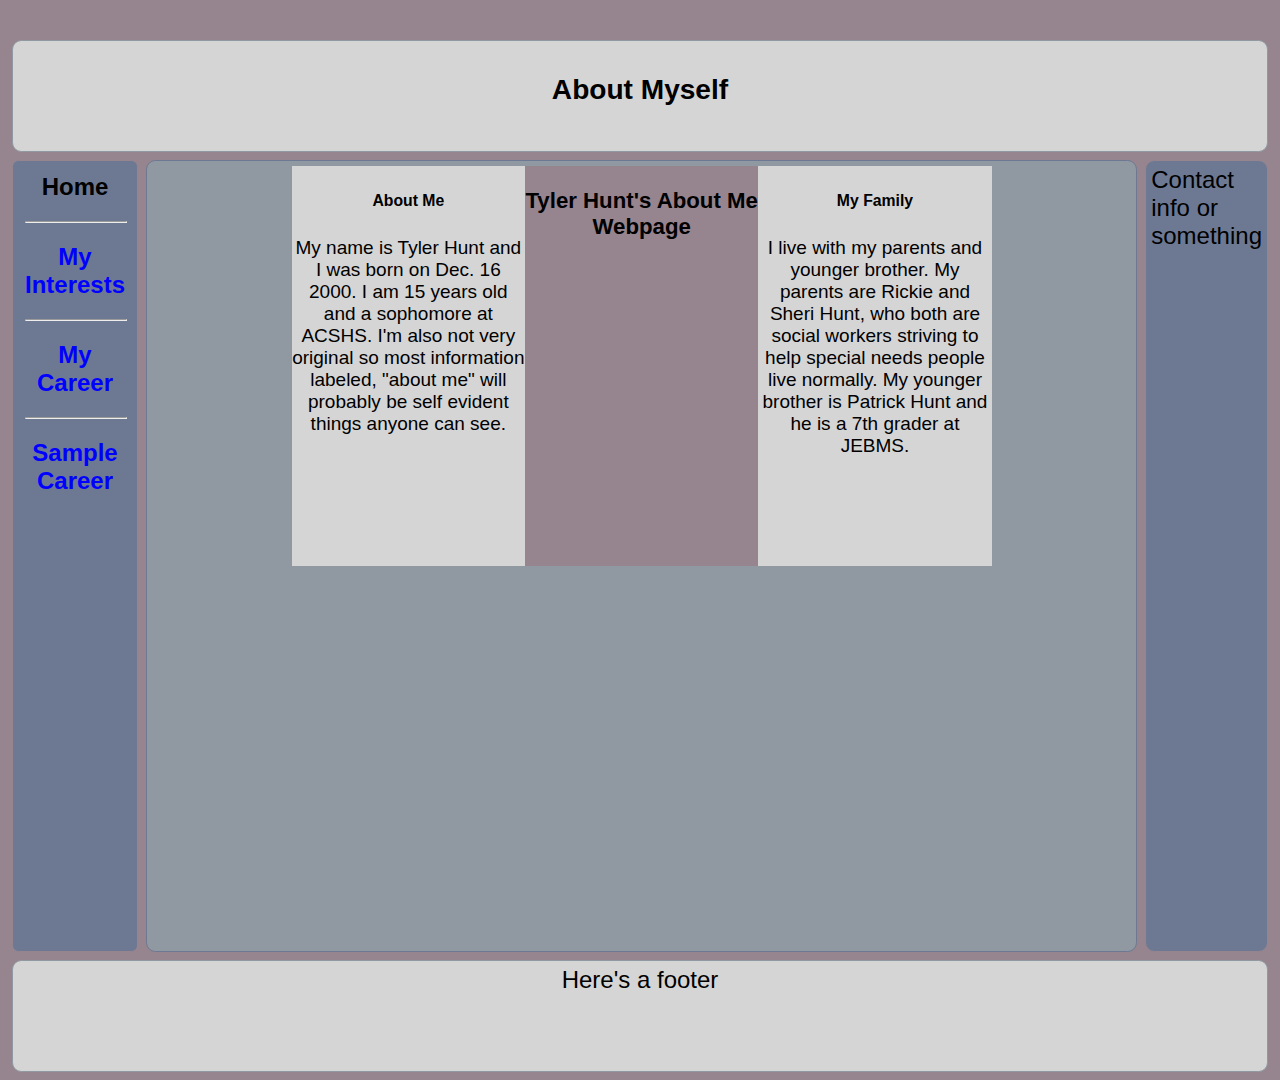
<file: Index.html>
​<!DOCTYPE html>
<html lang="en">
  <head>
     <title>About Myself</title>
      <link rel="stylesheet" href="styles.css">
  </head>
  <body>
    <script>
	 alert("Welcome to Tyler Hunt's web page.");
	</script>
    <header>
	   <h3>About Myself</h3>
	</header>
    <div id="main">
      <article>
	     <center>
            <div class="flex">
               <div>
				  <h5>About Me</h5>
			      <p>My name is Tyler Hunt and I was born on Dec. 16 2000. I am 15 years old
				     and a sophomore at ACSHS. I'm also not very original so most information
				   	 labeled, "about me" will probably be self evident things anyone can see.
			   </div>
               <div><h3>Tyler Hunt's About Me Webpage</h3></div>
               <div>
				  <h5>My Family</h5>
                  <p>I live with my parents and younger brother. My parents are Rickie and
					 Sheri Hunt, who both are social workers striving to help special needs
					 people live normally. My younger brother is Patrick Hunt and he is a 7th
					 grader at JEBMS.	     
		          </p>
			   </div>
             </div>
	     </center>
	  </article>
         <nav>
	        <table class="table" cellpadding="3" align="center">
               <tr>          
		          <th>Home</th>	        
               </tr>  
			   <tr>          
		          <td><hr class="hr"/></td>       
               </tr>
		       <tr>          
		          <th><a href="My Interests.html">My Interests</a></th>        
               </tr>
		      	<tr>          
		          <td><hr class="hr"/></td>       
               </tr>
		       <tr>          
		          <th><a href="Mcareer.html">My Career</a></th>
               </tr>
			   <tr>          
		          <td><hr class="hr"/></td>       
               </tr>
	   	       <tr>          
		          <th><a href="Career.html">Sample Career</a></th>       
               </tr>
	       </table>
        </nav>
      <aside>Contact info or something</aside>
    </div>
    <footer>Here's a footer</footer>
  </body>
</html>
</file>
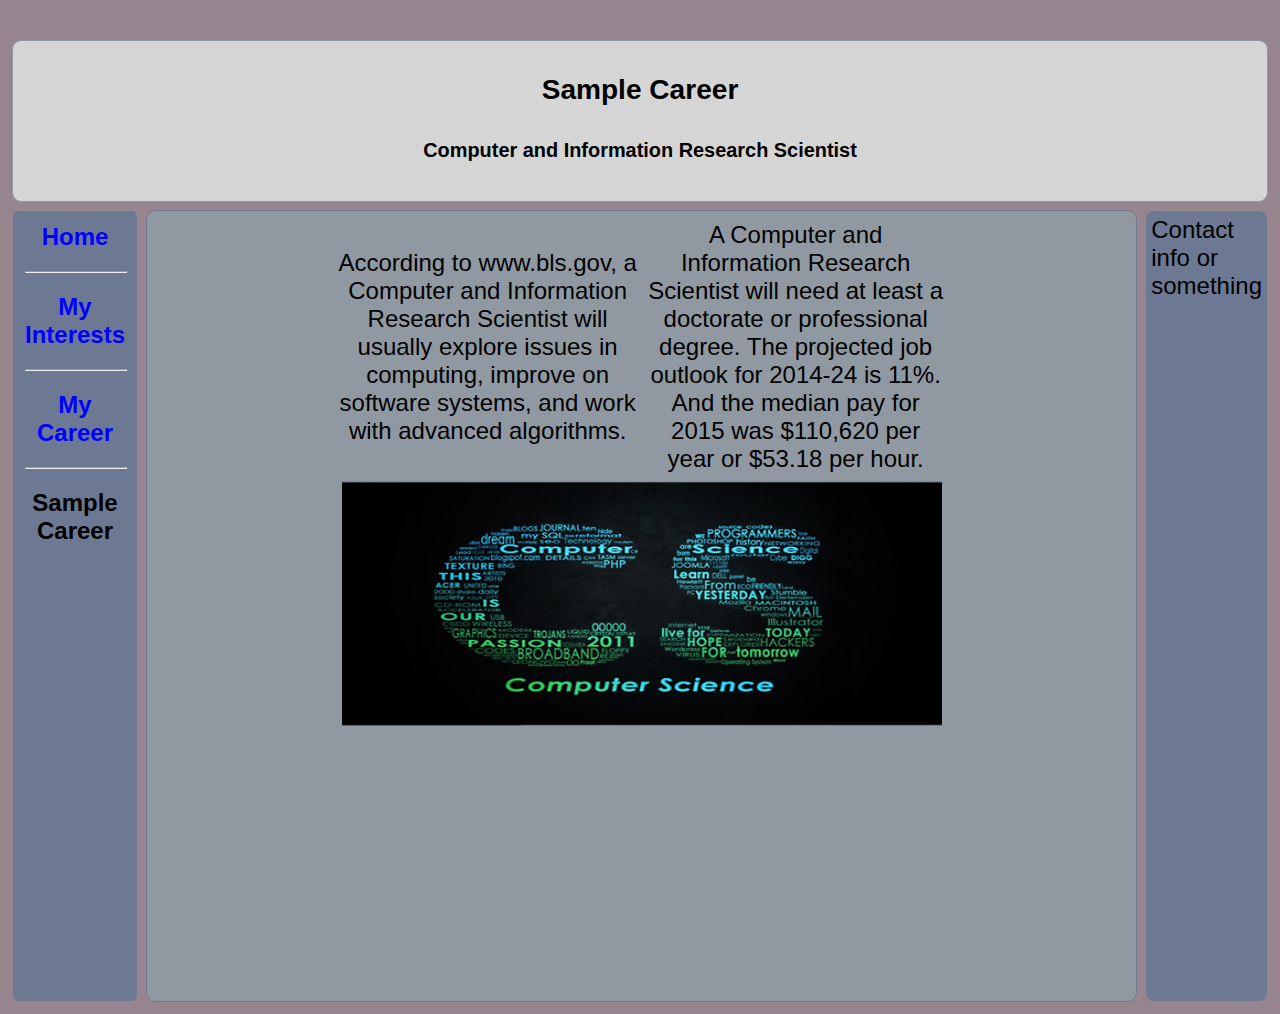
<file: Career.html>
​<!DOCTYPE html>
<html lang="en">
  <head>
     <title>Sample Career</title>
     <link rel="stylesheet" href="styles.css">
  </head>
  <body>
    <header>
	   <h3>Sample Career</h3>
	   <h5>Computer and Information Research Scientist</h5>
	</header>
    <div id='main'>
      <article> 
	     <table class="table" cellpadding="3" align="center">
            <tr>
               <td width="300">According to www.bls.gov, a Computer and Information Research Scientist will usually explore issues in computing, improve on software systems, and work with advanced algorithms.</td>
			   <td width="300">A Computer and Information Research Scientist will need at least a doctorate or professional degree. The projected job outlook for 2014-24 is 11%. And the median pay for 2015 was $110,620 per year or $53.18 per hour.</td>
            </tr>  
		    <tr> 
		       <td colspan="2"><img src="CS.png" height="250" width="600"/></td>
	        </tr>
		 </table>
	  </article>
      <nav> 
	     <table class="table" border="0" cellpadding="3" align="center">
            <tr>          
		       <th><a href="index.html">Home</a></th>	        
            </tr>  
			<tr>          
		       <td><hr class="hr"/></td>       
            </tr>
		    <tr>          
		       <th><a href="My Interests.html">My Interests</a></th>        
            </tr>
			<tr>          
		       <td><hr class="hr"/></td>       
            </tr>
		    <tr>          
		       <th><a href="Mcareer.html">My Career</a></th>
            </tr>
			<tr>          
		       <td><hr class="hr"/></td>       
            </tr>
	   	    <tr>          
		       <th>Sample Career</th>       
            </tr>
	    </table>
	 </nav>
      <aside>Contact info or something</aside>
    </div>

  </body>
</html>
</file>
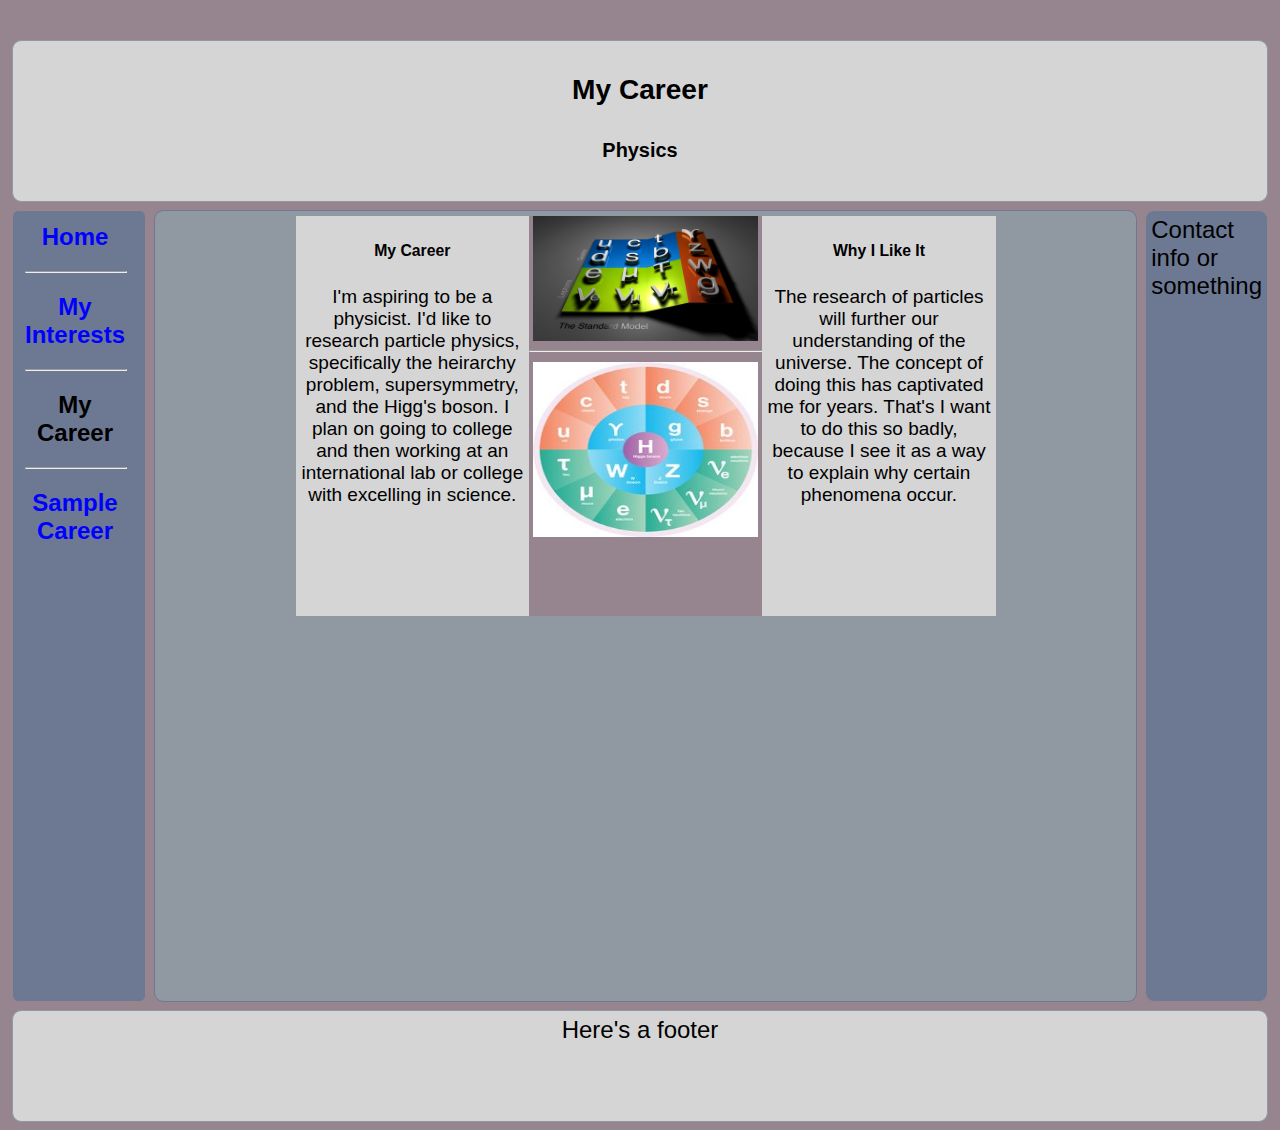
<file: MCareer.html>
​<!DOCTYPE html>
<html lang="en">
  <head>
     <title>My Career</title>
     <link rel="stylesheet" href="styles.css">
  </head>
  <body>
    <header>
	   <h3>My Career</h3>
	   <h5>Physics</h5>
	</header>
    <div id='main'>
      <article>
	  <center>
            <div class="flex">
               <div>
				  <h5>My Career</h5>
			      <p>I'm aspiring to be a physicist. I'd like to research particle physics, 
				     specifically the heirarchy problem, supersymmetry, and the Higg's boson.
					 I plan on going to college and then working at an international lab
					 or college with excelling in science.
				  </p>
			   </div>
               <div><img src="SMPP.jpg" height="125" width="225"/><hr class="hr"/><img src="CSMP.jpg" height="175" width="225"/></div>
               <div>
				  <h5>Why I Like It</h5>
                  <p>The research of particles will further our understanding of the universe. 
				     The concept of doing this has captivated me for years. That's I want to
					 do this so badly, because I see it as a way to explain why certain 
					 phenomena occur. 		 
		          </p>				    
			   </div>
             </div>
	     </center>
	  </article>
         <nav>
	        <table class="table" cellpadding="3" align="center">
               <tr>          
		          <th><a href="index.html">Home</a></th>	        
               </tr>  
			   <tr>          
		          <td><hr class="hr"/></td>       
               </tr>
		       <tr>          
		          <th><a href="My Interests.html">My Interests</a></th>        
               </tr>
		      	<tr>          
		          <td><hr class="hr"/></td>       
               </tr>
		       <tr>          
		          <th>My Career<th>
               </tr>
			   <tr>          
		          <td><hr class="hr"/></td>       
               </tr>
	   	       <tr>          
		          <th><a href="Career.html">Sample Career</a></th>       
               </tr>
	       </table>
        </nav>
      <aside>Contact info or something</aside>
    </div>
    <footer>Here's a footer</footer>
  </body>
</html>
</file>
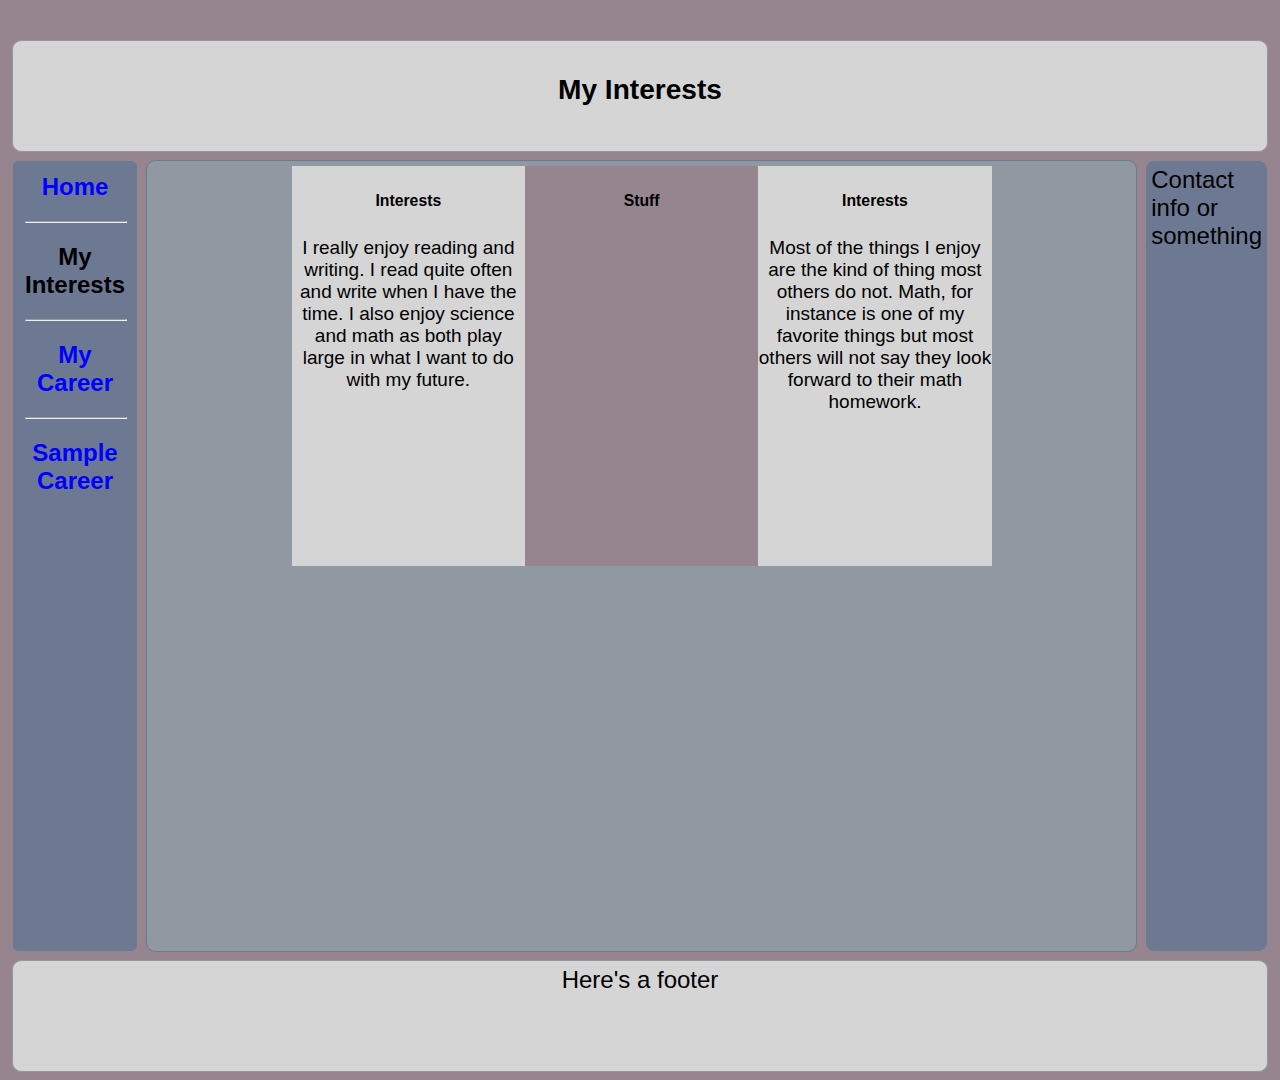
<file: My Interests.html>
​<!DOCTYPE html>
<html lang="en">
  <head>
     <title>My Interests</title>
     <link rel="stylesheet" href="styles.css">
  </head>
  <body>
    <header>
	   <h3>My Interests</h3>
	</header>
    <div id='main'>
      <article>
	  <center>
            <div class="flex">
               <div>
				  <h5>Interests</h5>
			      <p>I really enjoy reading and writing. I read quite often and write when
				  I have the time. I also enjoy science and math as both play large in what
				  I want to do with my future.
				  </p>
			   </div>
               <div>
			   <h5>Stuff</h5>
			   </div>  
               <div>
				  <h5>Interests</h5>
                  <p>Most of the things I enjoy are the kind of thing most others do not.
				  Math, for instance is one of my favorite things but most others will not
				  say they look forward to their math homework.
		          </p>
			   </div>
             </div>
	     </center>
	  </article>
         <nav>
	        <table class="table" cellpadding="3" align="center">
               <tr>          
		          <th><a href="index.html">Home</a></th>	        
               </tr>  
			   <tr>          
		          <td><hr class="hr"/></td>       
               </tr>
		       <tr>          
		          <th>My Interests</th>        
               </tr>
		      	<tr>          
		          <td><hr class="hr"/></td>       
               </tr>
		       <tr>          
		          <th><a href="Mcareer.html">My Career</a></th>
               </tr>
			   <tr>          
		          <td><hr class="hr"/></td>       
               </tr>
	   	       <tr>          
		          <th><a href="Career.html">Sample Career</a></th>       
               </tr>
	       </table>
        </nav>
      <aside>Contact info or something</aside>
    </div>
    <footer>Here's a footer</footer>
  </body>
</html>
</file>
<file: styles.css>
body {
        font: 24px Helvetica;
        background: #96858F;
    }

	/* children stuff */
    #main {
        min-height: 800px;
        margin: 0px;
        padding: 0px;
        display: flex;
        flex-flow: row;
    }

	
    #main > nav {
        margin: 4px;
        padding: 7px;
        border: 1px solid #96858F;
        border-radius: 5pt;
        background: #6D7993;
        flex: 1 6 10%;
        order: 1;
    }

    #main > article {
        margin: 4px;
        padding: 5px;
        border: 1px solid #6D7993;
        border-radius: 7pt;
        background: #9099A2;
        flex: 3 1 80%;
        order: 2;
		text-align: center;
    }

    #main > aside {
        margin: 4px;
        padding: 5px;
        border: 1px solid #96858F;
        border-radius: 7pt;
        background: #6D7993;
        flex: 1 6 10%;
        order: 3;
    }

    header, footer {
	    text-align: center;
        display: block;
        margin: 4px;
        padding: 5px;
        min-height: 100px;
        border: 1px solid #9099A2;
        border-radius: 7pt;
        background: #D5D5D5;
    }

	/* hr stuff */
	.hr{
		width:100%;
	}

	/* link stuff */
    a:link {
    color: blue;
	text-decoration: none;
    }

    a:visited {
    color: purple;
	text-decoration:none;
    }

    a:hover {
    color: black;
	text-decoration: underline;
    }

    a:active {
    color: white;
	text-decoration:none;
    }

	/* table stuff */
	.table {
		font: 24px Helvetica;
		text-align: center;
	}

	/* flexbox stuff */
	  .flex {
        width: 700px;
        height: 400px;
        border: 0px;
        font: 14px Arial;
        display: flex;
        flex-direction: row;
    }

     .flex > div {
        flex: 1 1 auto;
        width: 30px;
        transition: width 0.7s ease-out;
		font: 19px Helvetica;
    }

    .flex > div:nth-child(1){ background: #D5D5D5;
	}
	
    .flex > div:nth-child(2){ background: #96858F;
	}
	
    .flex > div:nth-child(3){ background: #D5D5D5;
	}

    .flex > div:hover {
        width: 250px;
    }
</file>
